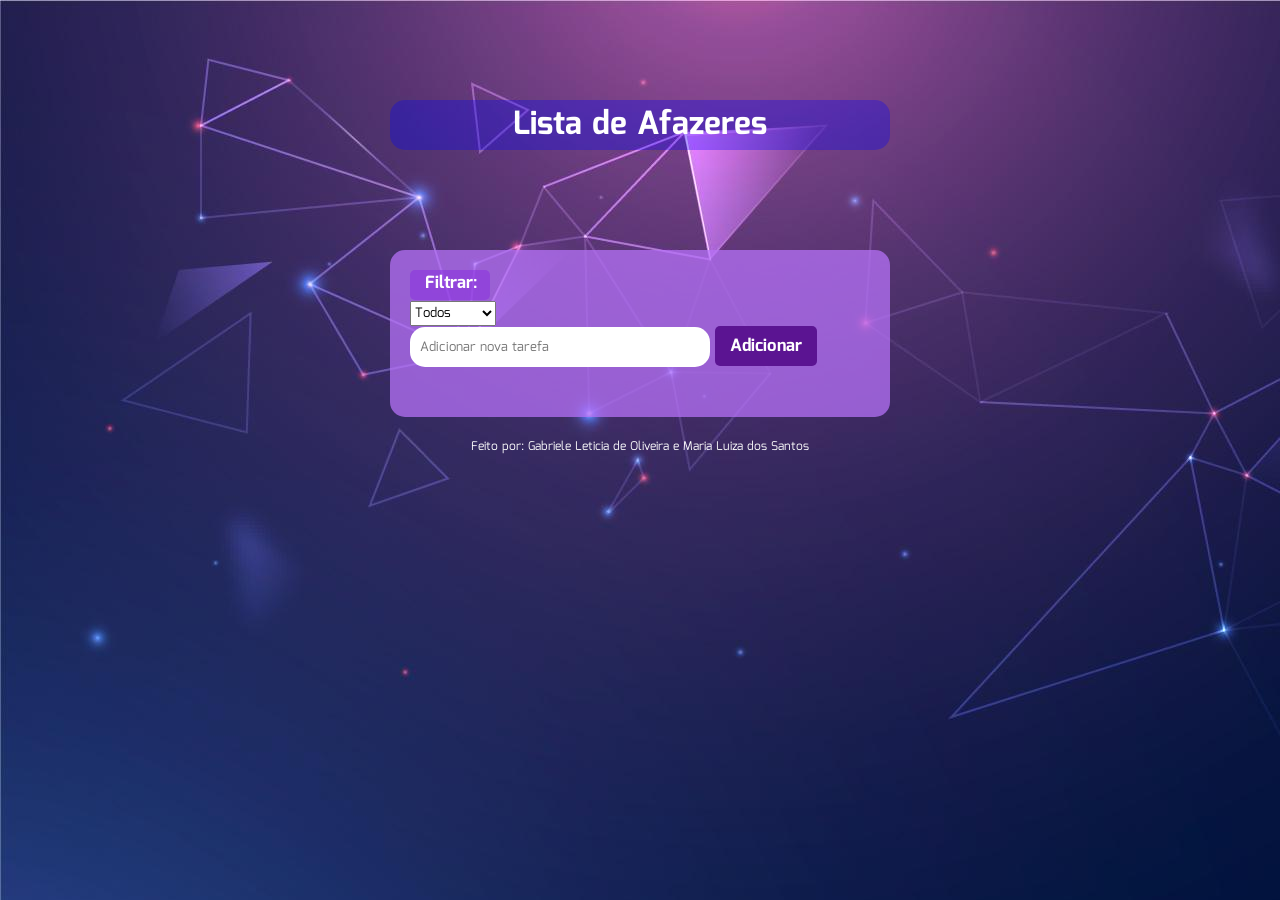
<file: index.html>
<!DOCTYPE html>
<html lang="en">
<head>
    <meta charset="UTF-8">
    <meta http-equiv="X-UA-Compatible" content="IE=edge">
    <meta name="viewport" content="width=device-width, initial-scale=1.0">
    <link rel="stylesheet" href="estilo.css">
    <title>Lista de afazeres</title>
    <link rel="preconnect" href="https://fonts.googleapis.com">
    <link rel="preconnect" href="https://fonts.gstatic.com" crossorigin>
    <link href="https://fonts.googleapis.com/css2?family=Mina&display=swap" rel="stylesheet"> <!--link de fonte do google-->
</head>
<body>
    <h1>Lista de Afazeres</h1>
    <div class="lista">
        <div id="filter">
            <h4>Filtrar:</h4>
            <select id="filter-select">
              <option value="all">Todos</option>
              <option value="done">Concluídos</option>
              <option value="todo">Pendentes</option>
            </select>
          </div>
        <input class="input" placeholder="Adicionar nova tarefa"> <!--placeholder: texto que fica dentro do input-->
        <button class="button">Adicionar</button>

        <ul class="texto-lista"> <!--Lista-->
           
        </ul>
    </div>

    <footer> 
        <div class="rodape">
            <p>Feito por: Gabriele Leticia de Oliveira e Maria Luiza dos Santos</p>
        </div>
    </footer>
    
</body>
<script src="script.js"></script>
</html>
</file>
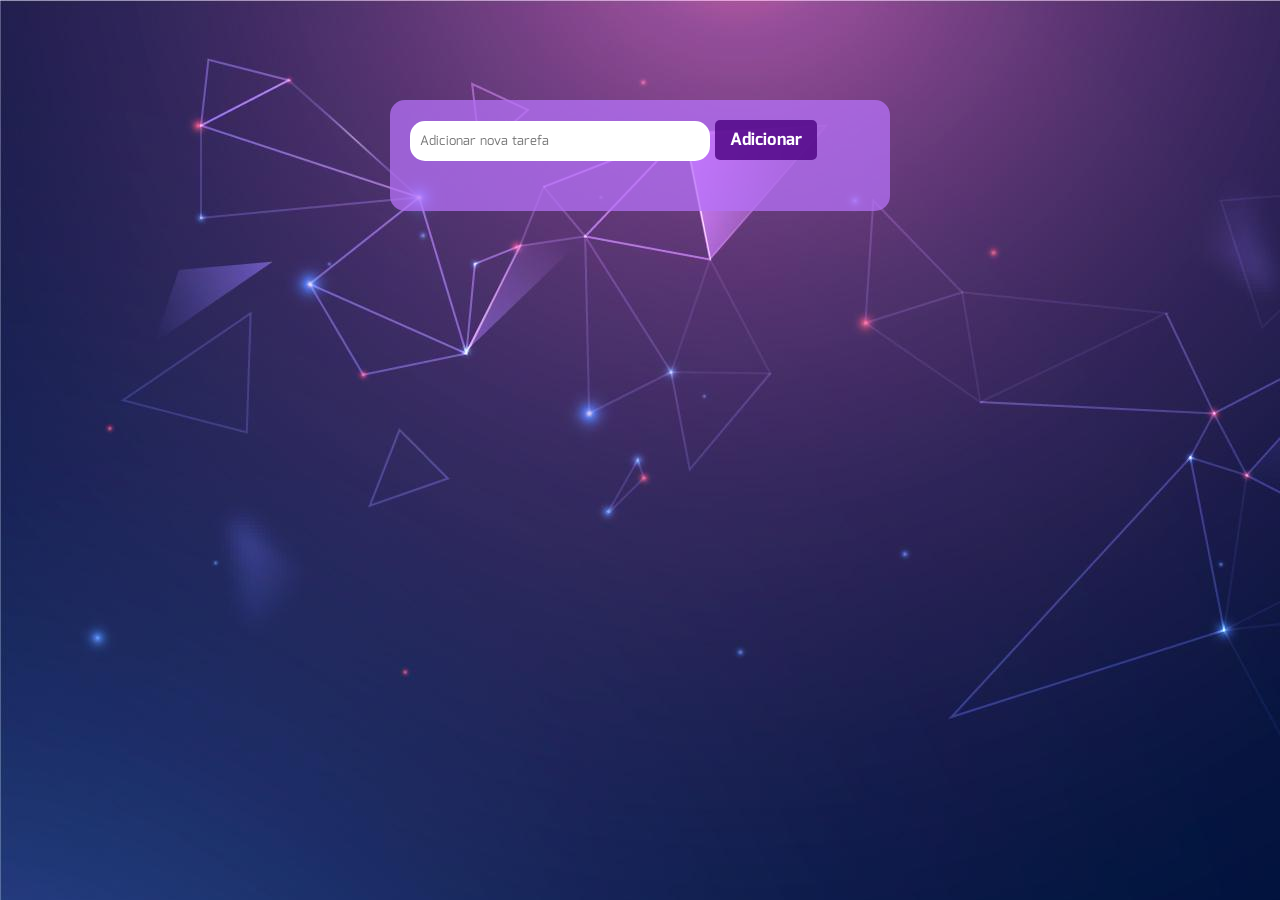
<file: Trabalho-Lista/index.html>
<!DOCTYPE html>
<html lang="en">
<head>
    <meta charset="UTF-8">
    <meta http-equiv="X-UA-Compatible" content="IE=edge">
    <meta name="viewport" content="width=device-width, initial-scale=1.0">
    <link rel="stylesheet" href="estilo.css">
    <title>Lista de afazeres</title>
    <link rel="preconnect" href="https://fonts.googleapis.com">
    <link rel="preconnect" href="https://fonts.gstatic.com" crossorigin>
    <link href="https://fonts.googleapis.com/css2?family=Mina&display=swap" rel="stylesheet"> <!--link de fonte do google-->
</head>
<body>
    <div class="lista">
        <input class="input" placeholder="Adicionar nova tarefa"> <!--placeholder: texto que fica dentro do input-->
        <button class="button">Adicionar</button>

        <ul class="texto-lista"> <!--Lista-->
           
        </ul>
    </div>
</body>
<script src="script.js"></script>
</html>
</file>
<file: estilo.css>
*{
    margin: 0;
    padding: 0;
    box-sizing: border-box;
    font-family: 'Mina', sans-serif;
} /*tamanho padrão em qualquer navegador*/

body{
    background: url("./img/fundo.jpg");
}

h1{
    color: white;
    margin: 0 100px;
    margin-left: auto;
    margin-right: auto;
    margin-top: 100px;
    text-align: center;
    background-color:rgba(0, 0, 255, 0.308);
    width: 500px;
    border-radius: 15px;
}

h4{
    color: white;
    background-color: rgba(137, 43, 226, 0.5);
    font-size: 17px;
    padding: 0 15px;
    font-weight: 600;
    border: none;
    border-radius: 5px;
    height: 30px;
    width: 80px;
}
img{
    height: 25px;
    opacity: 0;
}

.lista{
    background-color:rgba(183, 114, 248, 0.74);
    width: 500px;
    border-radius: 15px;
    padding: 20px;
    margin-left: auto;
    margin-right: auto;
    margin-top: 100px;
    
}

.filter {
    width: 35%;
    display: flex;
    flex-direction: column;
    margin-bottom: 15px;
    padding-bottom: 10px;
  }
  
  .filter select {
    flex: 1;
  }

.input{
    border: none;
    border-radius: 15px;
    width: 300px;
    height: 40px;
    padding-left: 10px;
}

.button{
    border: none;
    border-radius: 5px;
    height: 40px;
    background-color:rgba(76, 0, 130, 0.795);
    color: white;
    font-size: 17px;
    padding: 0 15px;
    font-weight: 600;
}

.button:hover{
    opacity: 0.9;
} /*muda a cor do botão ao passar com o cursor em cima*/

.button:active{
    opacity: 0.6;
} /*muda a cor do botão ao clicar*/

.texto-lista{
    width: 100%;
    list-style: none;
    margin-top: 30px;
}

.item{
    background-color: white;
    box-shadow: 1px 4px 10px rgba(0, 0, 0, 0.2);
    display: flex;
    align-items: center;
    justify-content: space-between;
    height: 50px;
    padding: 0 15px;
    border-radius: 10px;
    margin-bottom: 20px;

}

.item:hover img{
    opacity: 1;
} /*mostra os ícones ao passar o cursor por cima*/

.done{
    background-color: #8fac55;
}

.rodape{
    font-size: 12px;
    text-align: center;
    padding: 20px;
    color: white;
}
</file>
<file: Trabalho-Lista/estilo.css>
*{
    margin: 0;
    padding: 0;
    box-sizing: border-box;
    font-family: 'Mina', sans-serif;
} /*tamanho padrão em qualquer navegador*/

body{
    background: url("./img/fundo.jpg");
}

img{
    height: 25px;
    opacity: 0;
}

.lista{
    background-color:rgba(183, 114, 248, 0.74);
    width: 500px;
    border-radius: 15px;
    padding: 20px;
    margin-left: auto;
    margin-right: auto;
    margin-top: 100px;
    
}

.input{
    border: none;
    border-radius: 15px;
    width: 300px;
    height: 40px;
    padding-left: 10px;
}

.button{
    border: none;
    border-radius: 5px;
    height: 40px;
    background-color:rgba(76, 0, 130, 0.795);
    color: white;
    font-size: 17px;
    padding: 0 15px;
    font-weight: 600;
}

.button:hover{
    opacity: 0.9;
} /*muda a cor do botão ao passar com o cursor em cima*/

.button:active{
    opacity: 0.6;
} /*muda a cor do botão ao clicar*/

.texto-lista{
    width: 100%;
    list-style: none;
    margin-top: 30px;
}

.item{
    background-color: white;
    box-shadow: 1px 4px 10px rgba(0, 0, 0, 0.2);
    display: flex;
    align-items: center;
    justify-content: space-between;
    height: 50px;
    padding: 0 15px;
    border-radius: 10px;
    margin-bottom: 20px;

}

.item:hover img{
    opacity: 1;
} /*mostra os ícones ao passar o cursor por cima*/
</file>
